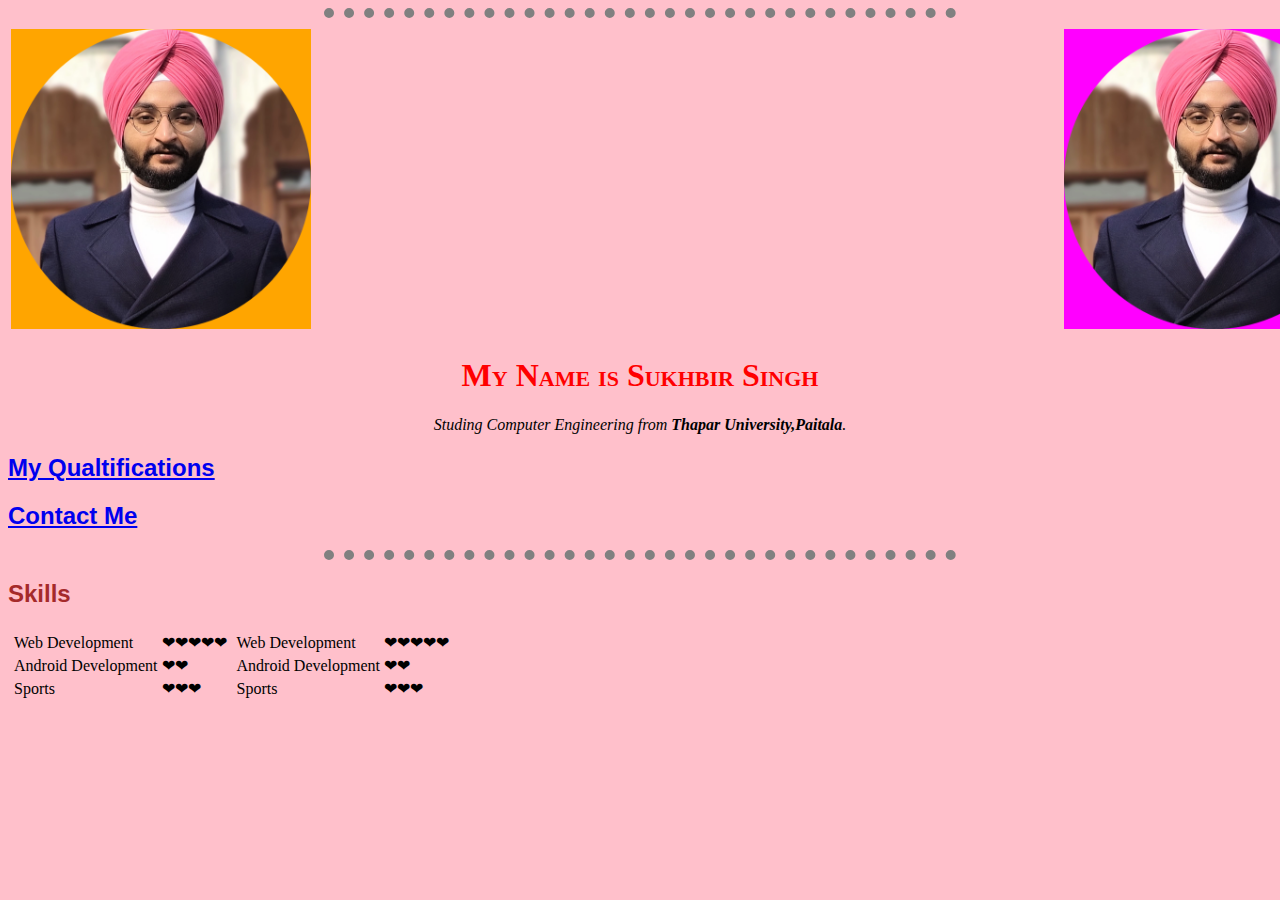
<file: index.html>
<!DOCTYPE html>
<html lang="en" dir="ltr">

<head>
  <meta charset="utf-8">
  <title>Sukhbir Singh </title>
  <link rel="stylesheet" href="css/style.css">
  <style>

  </style>
</head>
<body background-color:red;>

  <table width=2100px>
    <tr>
      <td><img class="im1" src="ph.png" alt="Sukhbir Profile <Picture></Picture>" width=300 height=300></td>
      <td>
        <center>

          <td><img class="im2" src="ph.png" alt="Sukhbir Profile <Picture></Picture>" width=300 height=300></td>
          <hr>
        </center>
      </td>
    </tr>
  </table>


  <center>

    <h1>My Name is Sukhbir Singh</h1>
    <p><em>Studing Computer Engineering from <strong>Thapar University,Paitala</strong>.</em></p>
  </center>

  <h2><a href="hobbies.html">My Qualtifications</a></h2>
  <h2><a href="Contact.html">Contact Me</a></h2>
  <ul>

  </ul>
  <hr>
  <h2><strong>Skills</strong></h2>
  <table cellspacinf="10">
    <tr>
      <td>
        <table>
          <tr>
            <td>Web Development</td>
            <td>❤❤❤❤❤</td>
          </tr>
          <tr>
            <td>Android Development</td>
            <td>❤❤</td>
          </tr>
          <tr>
            <td>Sports</td>
            <td>❤❤❤</td>
          </tr>

        </table>
      </td>
      <td>
        <table>
          <tr>
            <td>Web Development</td>
            <td>❤❤❤❤❤</td>
          </tr>
          <tr>
            <td>Android Development</td>
            <td>❤❤</td>
          </tr>
          <tr>
            <td>Sports</td>
            <td>❤❤❤</td>
          </tr>

        </table>
      </td>
    </tr>
  </table>

</body>

</html>
</file>
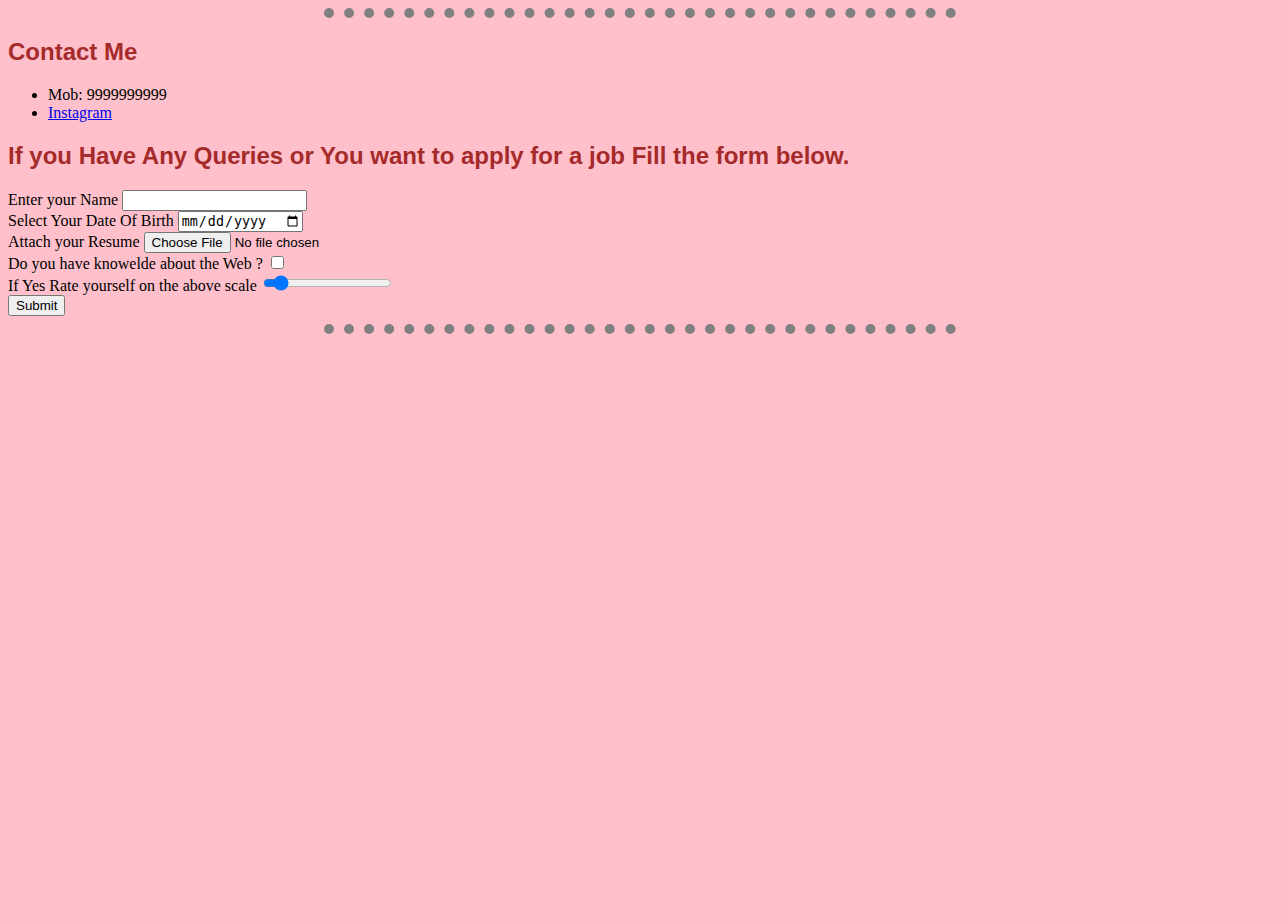
<file: contact.html>
<!DOCTYPE html>
<html lang="en" dir="ltr">
  <head>
    <meta charset="utf-8">
    <title>    </title>
      <link rel="stylesheet" href="css/style.css">

  </head>
  <body>
    <hr>
    <h2>Contact Me</h2>
    <ul>
      <li>Mob: 9999999999</li>
      <li><a href="https://www.instagram.com/sukhbir._sv/">Instagram</a></li>
    </ul>
    <h2><strong>
      If you Have Any Queries or You want to apply for a job Fill the form below.
    </strong></h2>
    <form action="mailto:sukhbirsingh521@gmail.com" method="post" enctype="text/plain">
      <label>Enter your Name</label>
      <input type="text" name="Your_Name" value=""><br>
      <label> Select Your Date Of Birth</label>
      <input type="date" name="Your_DOB" value=""><br>
      <label> Attach your Resume</label>
      <input type="file" name="Your_Resume" value=""><br>
      <label> Do you have knowelde about the Web ?</label>
      <input type="checkbox" name="Web_Knoweldge" value=""><br>
      <label> If Yes Rate yourself on the above scale</label>
      <input type="range" min="1" max="100" value="10" name="Scale_value" value=""><br>
      <input type="submit">
    </form>
    <hr>
  </body>
</html>
</file>
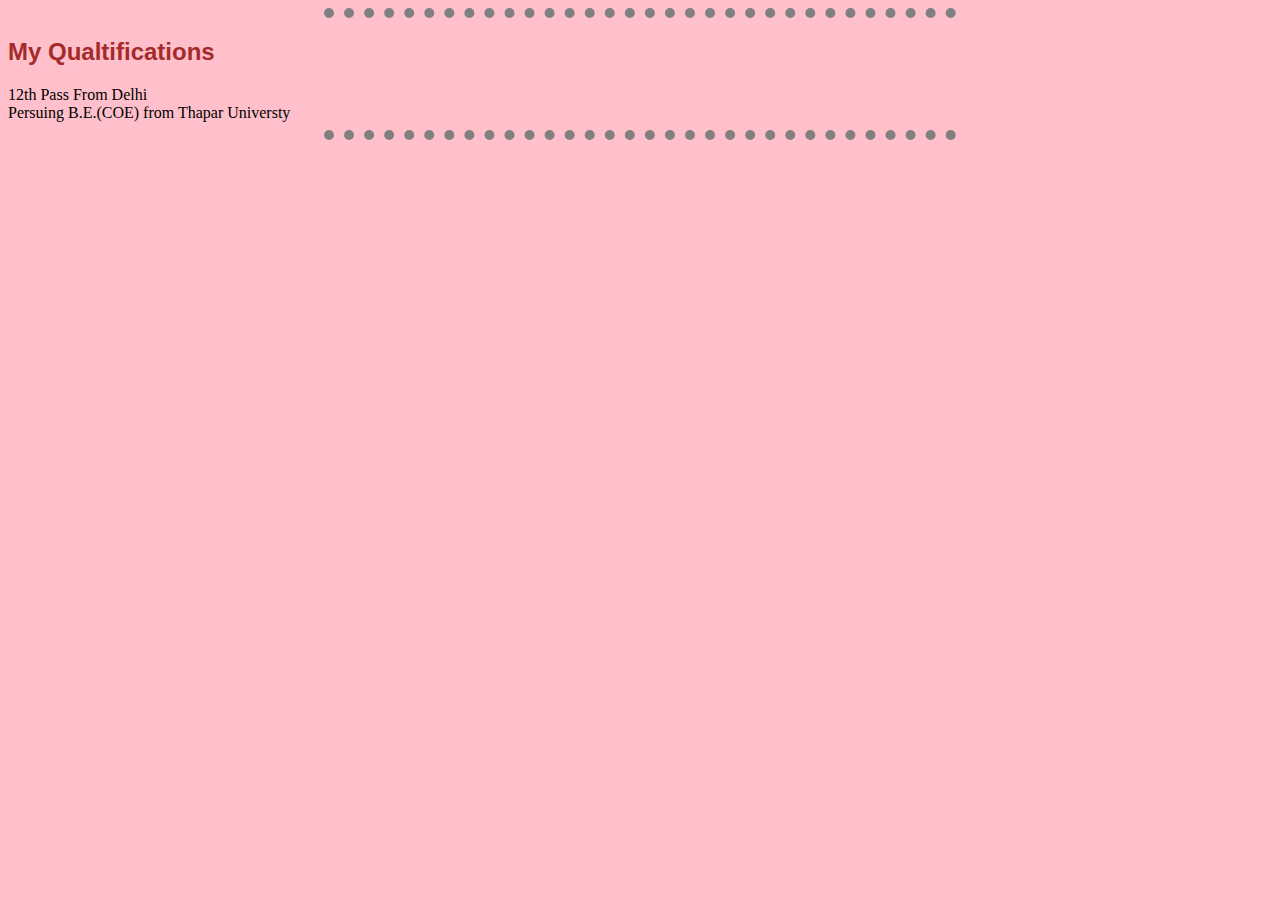
<file: hobbies.html>
<!DOCTYPE html>
<html lang="en" dir="ltr">
  <head>
    <meta charset="utf-8">
    <title></title>
      <link rel="stylesheet" href="css/style.css">

  </head>
  <body>
    <hr>
    <h2>My Qualtifications</h2>
    <li>12th Pass From Delhi</li>
    <li>Persuing B.E.(COE) from Thapar Universty</li>

<hr>
  </body>
</html>
</file>
<file: css/style.css>
body{
  background-color: pink;
  font-family: cursive;
}
img:hover{
  background-color: green;
  border-radius: 10%;
}
img:active{
  background-color: red;
}
img:focus{
  border-width: thin;
}
hr {

  border-style: none;
  border-top-style: dotted;
  border-color: grey;
  border-width: 10px;
  width: 50%;
}
h1{
  color: red;
  font-variant: small-caps;
  font-family: cursive;
  font-stretch: normal;
}
.im1{
  background-color: orange;
}
.im2{
  background-color: magenta;
}
h2
{
  font-family:sans-serif;
  color:brown;
}
</file>
